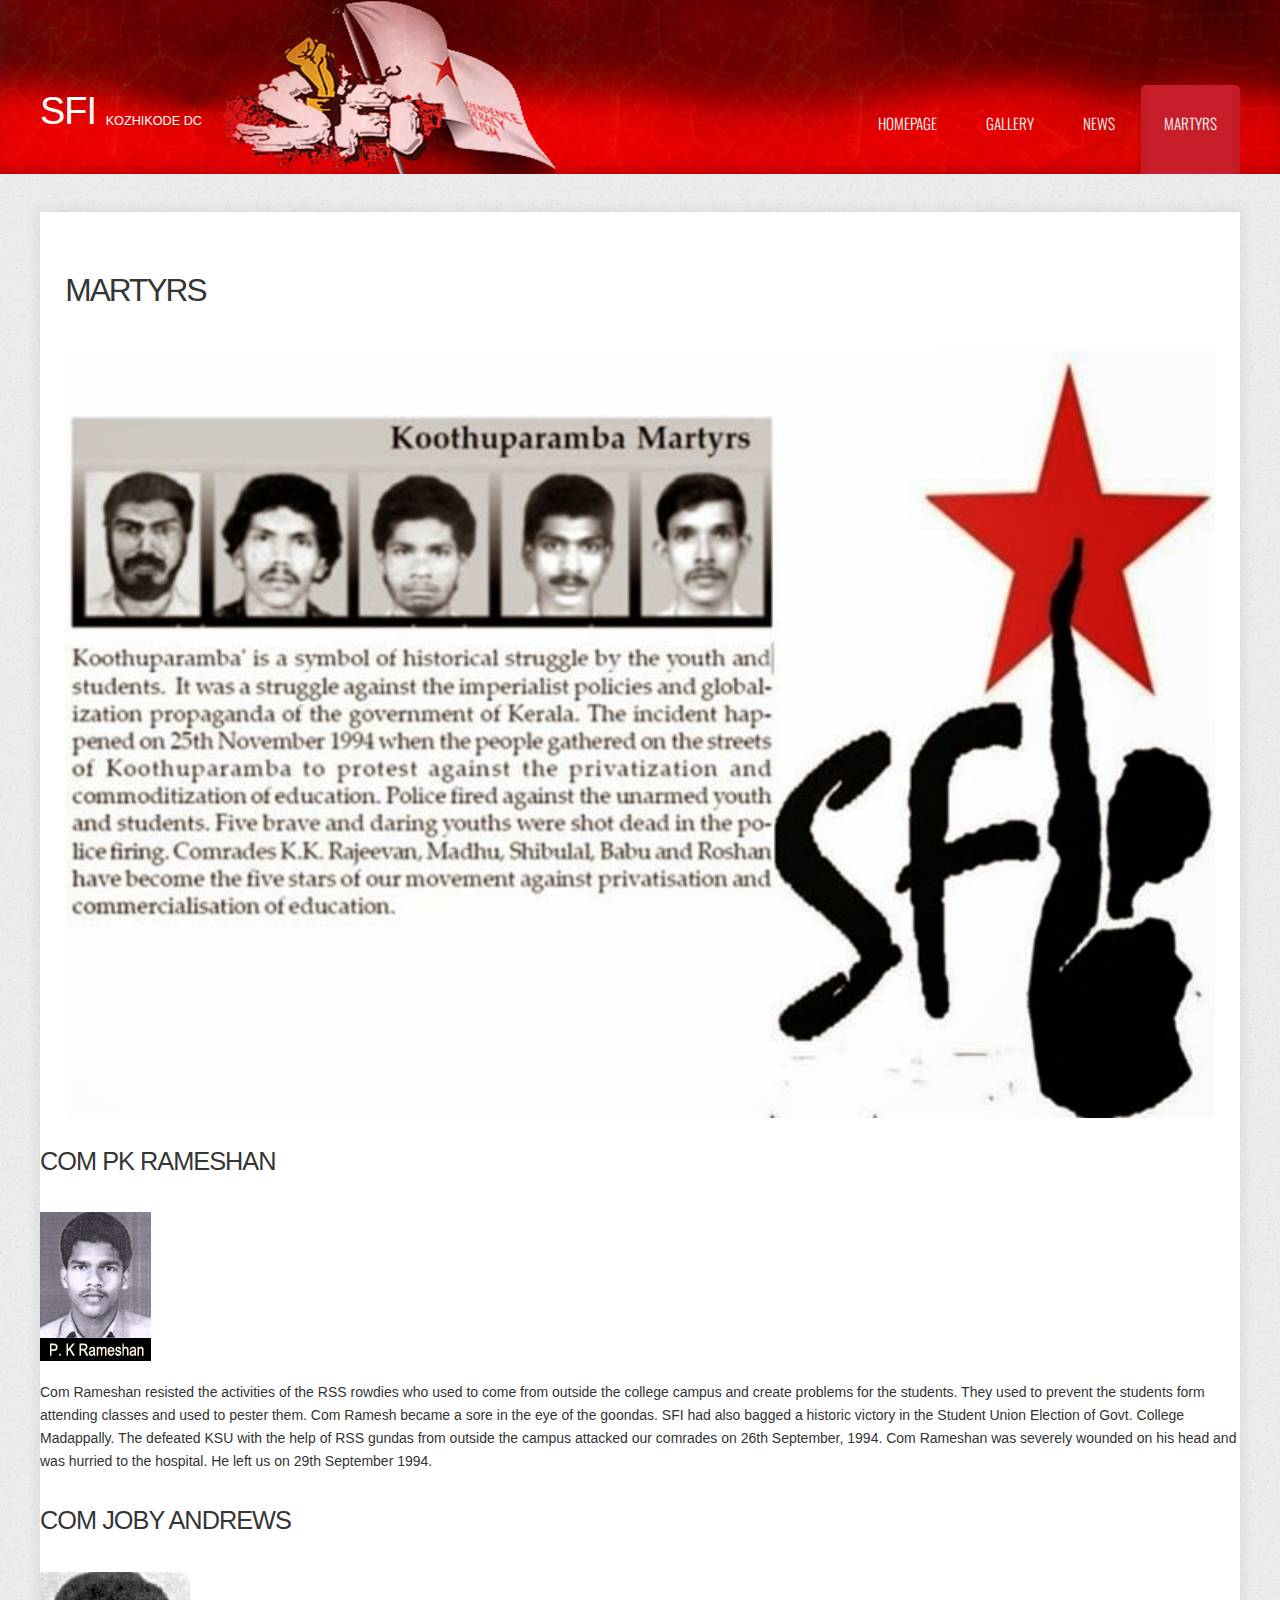
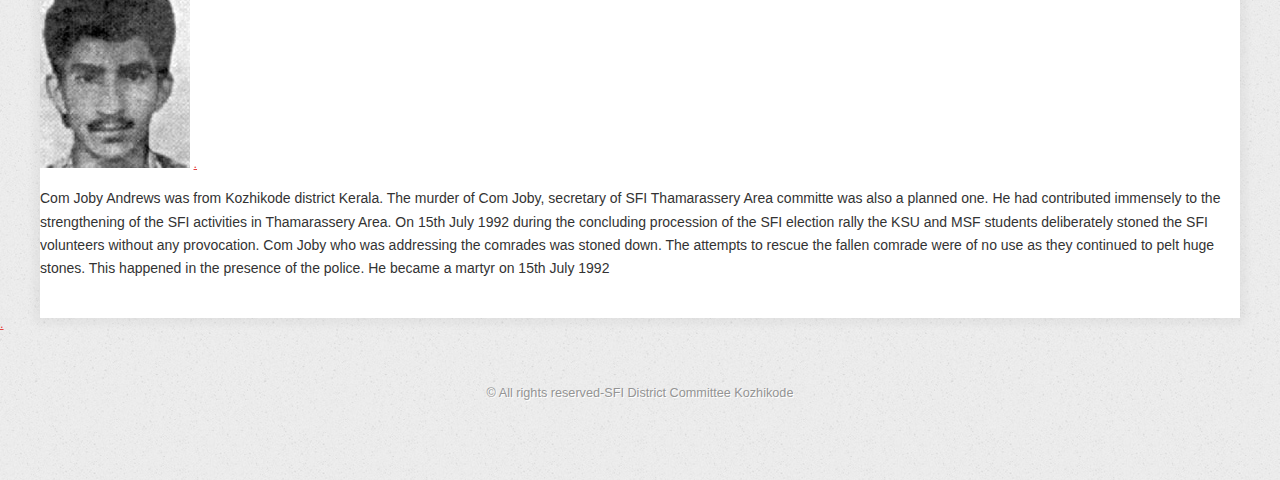
<file: heavyindustry/onecolumn.html>
<!DOCTYPE HTML>
<html>
<head>
<title>SFI</title>
<meta charset="utf-8">
<noscript>
<link rel="stylesheet" href="css/5grid/core.css">
<link rel="stylesheet" href="css/5grid/core-desktop.css">
<link rel="stylesheet" href="css/5grid/core-1200px.css">
<link rel="stylesheet" href="css/5grid/core-noscript.css">
<link rel="stylesheet" href="css/style.css">
<link rel="stylesheet" href="css/style-desktop.css">
</noscript>
<script src="css/5grid/jquery.js"></script>
<script src="css/5grid/init.js?use=mobile,desktop,1000px&amp;mobileUI=1&amp;mobileUI.theme=none"></script>
<!--[if IE 9]>
<link rel="stylesheet" href="css/style-ie9.css">
<![endif]-->
</head>
<body class="no-sidebar">
<div id="header-wrapper">
  <header id="header">
    <div class="5grid-layout">
      <div class="row">
        <div class="5u" id="logo">
          <h1><a href="#" class="mobileUI-site-name">SFI</a></h1>
          <p>KOZHIKODE DC</p>
        </div>
        <div class="7u" id="menu">
          <nav class="mobileUI-site-nav">
            <ul>
              <li><a href="index.html">Homepage</a></li>
              <li><a href="twocolumn1.html">GALLERY</a></li>
              <li><a href="twocolumn2.html">news</a></li>
              <li class="current_page_item"><a href="onecolumn.html">MARTYRS</a></li>
            </ul>
          </nav>
        </div>
      </div>
    </div>
  </header>
</div>
<div id="wrapper" class="5grid-layout">
<div id="page" class="row">
    <div id="content" class="12u">
      <section>
        <h2>MARTYRS</h2>
        <p><a href="#"><img src="images/martys.jpg" alt=""></a></p>
</section>
    </div>
  </div>
  <h2>COM PK RAMESHAN</h2>
  <p><img src="images/PK-Rameshan.jpg">&nbsp;</p>
  <p><span style="font-variant-ligatures:normal; font-variant-caps:normal; letter-spacing:normal; orphans:2; text-align:start; text-indent:0px; text-transform:none; white-space:normal; widows:2; word-spacing:0px; -webkit-text-stroke-width:0px; background-color:rgb(255, 255, 255); text-decoration-style:initial; text-decoration-color:initial; display:inline !important; float:none; font-family:Arial, sans-serif; font-size:14px; color:rgb(51, 51, 51); font-style:normal; font-weight:400; ">Com Rameshan resisted the activities of the RSS rowdies who used to come from outside the college campus and create problems for the students. They used to prevent the students form attending classes and used to pester them. Com Ramesh became a sore in the eye of the goondas. SFI had also bagged a historic victory in the Student Union Election of Govt. College Madappally. The defeated KSU with the help of RSS gundas from outside the campus attacked our comrades on 26th September, 1994. Com Rameshan was severely wounded on his head and was hurried to the hospital. He left us on 29th September 1994.</span></p>
  <p>&nbsp;</p>
  <h2>COM JOBY ANDREWS</h2>
  <p><img src="images/joby.jpg">
<a href="#">. </a></p><p><span style="font-variant-ligatures:normal; font-variant-caps:normal; letter-spacing:normal; orphans:2; text-align:start; text-indent:0px; text-transform:none; white-space:normal; widows:2; word-spacing:0px; -webkit-text-stroke-width:0px; background-color:rgb(255, 255, 255); text-decoration-style:initial; text-decoration-color:initial; display:inline !important; float:none; font-family:Arial, sans-serif; font-size:14px; color:rgb(51, 51, 51); font-style:normal; font-weight:400; ">Com Joby Andrews was from Kozhikode district Kerala. The murder of Com Joby, secretary of SFI Thamarassery Area committe was also a planned one. He had contributed immensely to the strengthening of the SFI activities in Thamarassery Area. On 15th July 1992 during the concluding procession of the SFI election rally the KSU and MSF students deliberately stoned the SFI volunteers without any provocation. Com Joby who was addressing the comrades was stoned down. The attempts to rescue the fallen comrade were of no use as they continued to pelt huge stones. This happened in the presence of the police. He became a martyr on 15th July 1992
	</span></p></div>
<a href="#">. </a></div>
<span class="5grid-layout"></span>
<div class="5grid-layout" id="copyright">
  <div class="row">
    <div class="12u">
      <p>&copy;  All rights reserved-SFI District Committee Kozhikode</a></p>
    </div>
  </div>
</div>
</body>
</html>
</file>
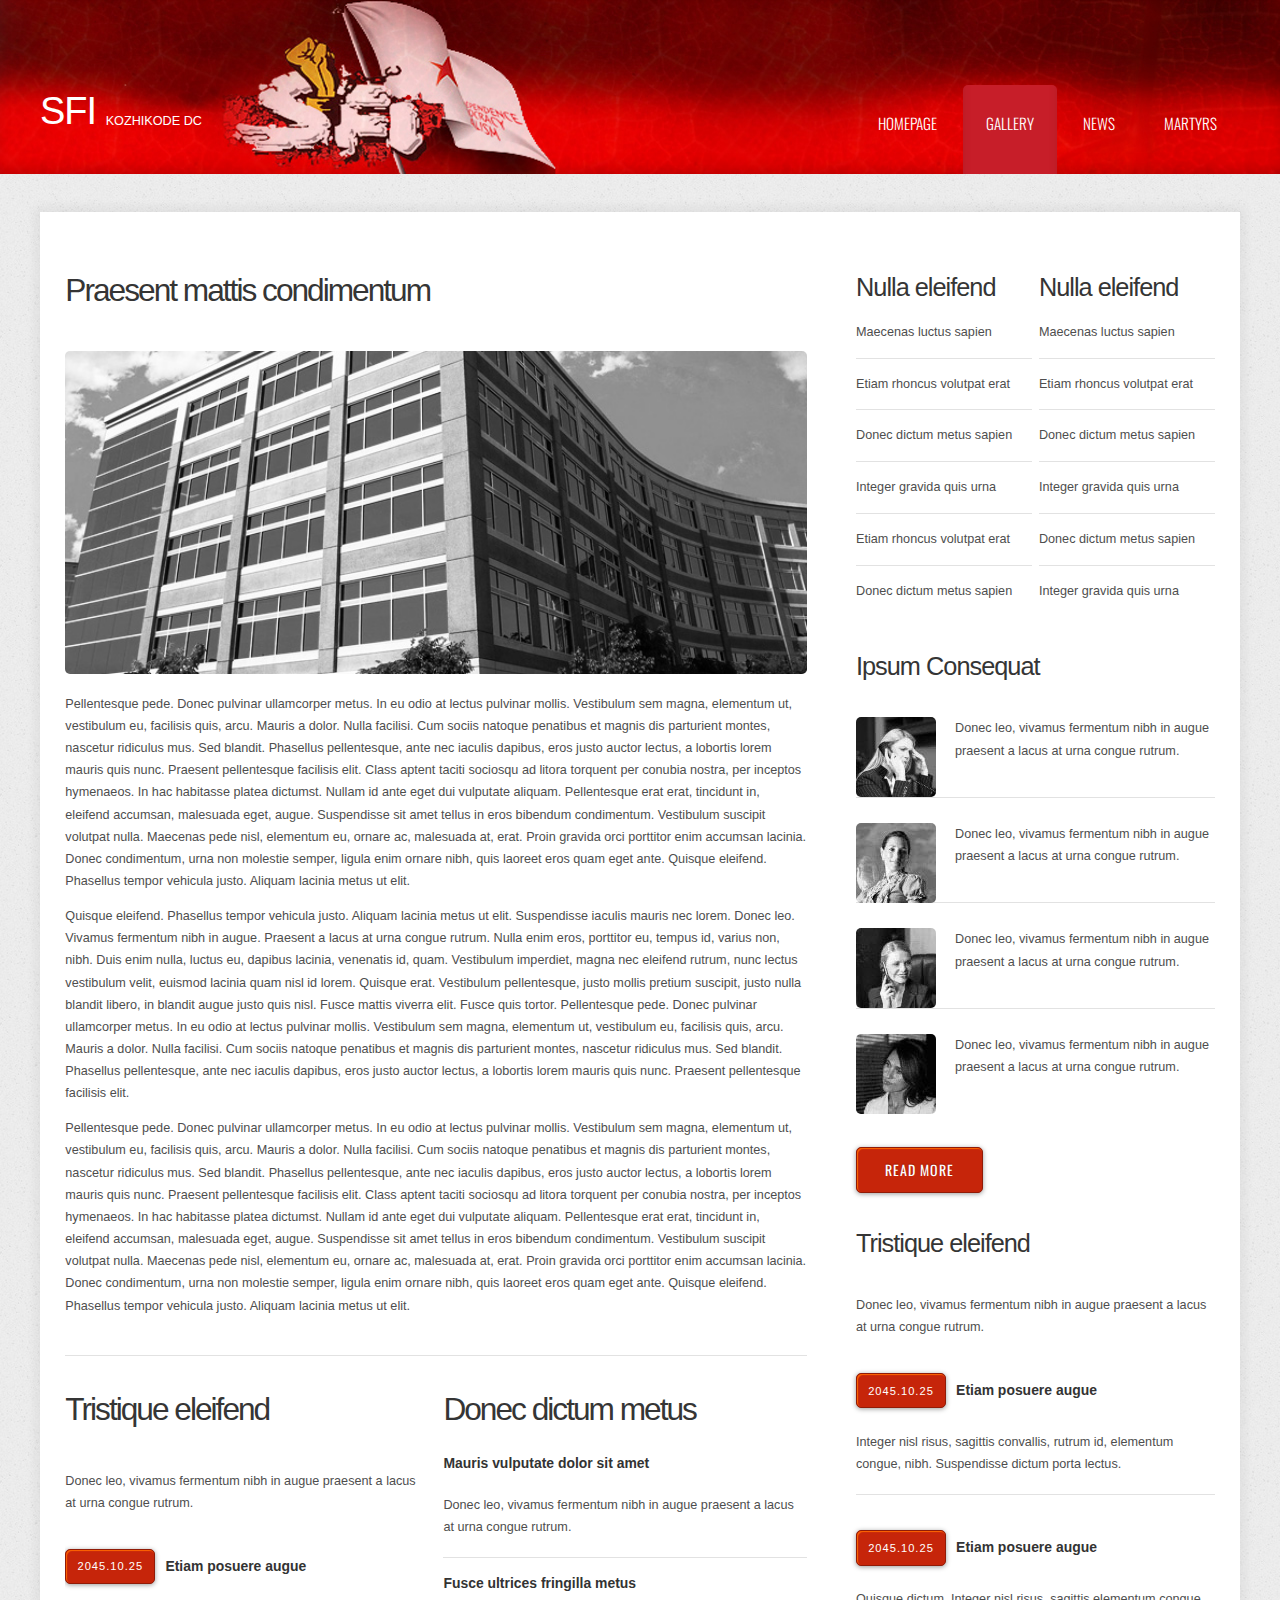
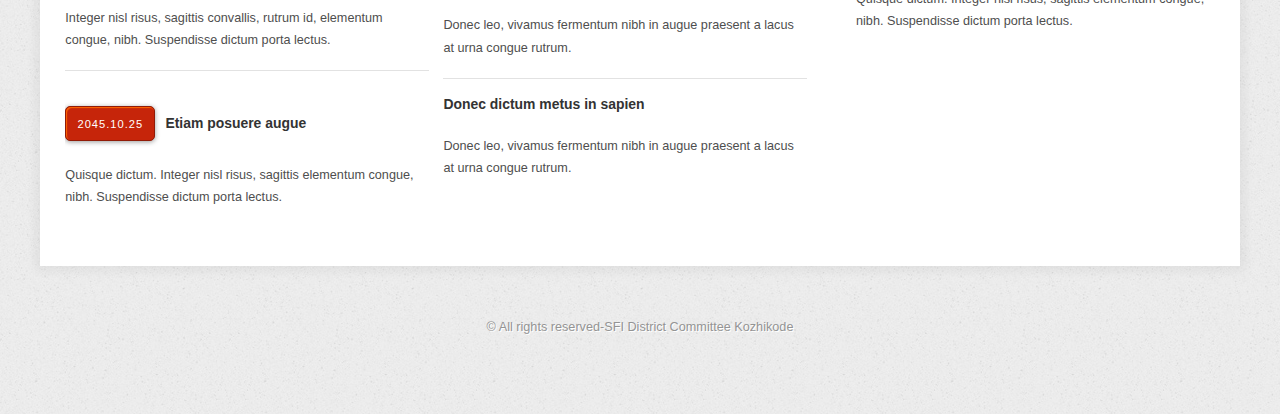
<file: heavyindustry/twocolumn1.html>
<!DOCTYPE HTML>
<html>
<head>
<title>SFI |GALLERY</title>
<meta charset="utf-8">
<noscript>
<link rel="stylesheet" href="../heavyindustry/css/5grid/core.css">
<link rel="stylesheet" href="../heavyindustry/css/5grid/core-desktop.css">
<link rel="stylesheet" href="../heavyindustry/css/5grid/core-1200px.css">
<link rel="stylesheet" href="../heavyindustry/css/5grid/core-noscript.css">
<link rel="stylesheet" href="../heavyindustry/css/style.css">
<link rel="stylesheet" href="../heavyindustry/css/style-desktop.css">
</noscript>
<script src="../heavyindustry/css/5grid/jquery.js"></script>
<script src="../heavyindustry/css/5grid/init.js?use=mobile,desktop,1000px&mobileUI=1&mobileUI.theme=none"></script>
<!--[if IE 9]>
<link rel="stylesheet" href="css/style-ie9.css">
<![endif]-->
</head>
<body class="right-sidebar">
<div id="header-wrapper">
  <header id="header">
    <div class="5grid-layout">
      <div class="row">
        <div class="5u" id="logo">
          <h1><a href="#" class="mobileUI-site-name">SFI</a></h1>
          <p>KOZHIKODE DC</p>
        </div>
        <div class="7u" id="menu">
          <nav class="mobileUI-site-nav">
            <ul>
              <li><a href="../heavyindustry/index.html">Homepage</a></li>
              <li class="current_page_item"><a href="../heavyindustry/twocolumn1.html">GALLERY</a></li>
              <li><a href="../heavyindustry/twocolumn2.html">NEWS</a></li>
              <li><a href="../heavyindustry/onecolumn.html">MARTYRS</a></li>
            </ul>
          </nav>
        </div>
      </div>
    </div>
  </header>
</div>
<div id="wrapper" class="5grid-layout">
  <div id="page" class="row">
    <div id="content" class="8u">
      <section>
        <h2>Praesent mattis condimentum</h2>
        <p><a href="#"><img src="../heavyindustry/images/pics02.jpg" alt=""></a></p>
        <p>Pellentesque pede. Donec pulvinar ullamcorper metus. In eu odio at lectus pulvinar mollis. Vestibulum sem magna, elementum ut, vestibulum eu, facilisis quis, arcu. Mauris a dolor. Nulla facilisi. Cum sociis natoque penatibus et magnis dis parturient montes, nascetur ridiculus mus. Sed blandit. Phasellus pellentesque, ante nec iaculis dapibus, eros justo auctor lectus, a lobortis lorem mauris quis nunc. Praesent pellentesque facilisis elit. Class aptent taciti sociosqu ad litora torquent per conubia nostra, per inceptos hymenaeos. In hac habitasse platea dictumst. Nullam id ante eget dui vulputate aliquam. Pellentesque erat erat, tincidunt in, eleifend accumsan, malesuada eget, augue. Suspendisse sit amet tellus in eros bibendum condimentum. Vestibulum suscipit volutpat nulla. Maecenas pede nisl, elementum eu, ornare ac, malesuada at, erat. Proin gravida orci porttitor enim accumsan lacinia. Donec condimentum, urna non molestie semper, ligula enim ornare nibh, quis laoreet eros quam eget ante. Quisque eleifend. Phasellus tempor vehicula justo. Aliquam lacinia metus ut elit.</p>
        <p>Quisque eleifend. Phasellus tempor vehicula justo. Aliquam lacinia metus ut elit. Suspendisse iaculis mauris nec lorem. Donec leo. Vivamus fermentum nibh in augue. Praesent a lacus at urna congue rutrum. Nulla enim eros, porttitor eu, tempus id, varius non, nibh. Duis enim nulla, luctus eu, dapibus lacinia, venenatis id, quam. Vestibulum imperdiet, magna nec eleifend rutrum, nunc lectus vestibulum velit, euismod lacinia quam nisl id lorem. Quisque erat. Vestibulum pellentesque, justo mollis pretium suscipit, justo nulla blandit libero, in blandit augue justo quis nisl. Fusce mattis viverra elit. Fusce quis tortor. Pellentesque pede. Donec pulvinar ullamcorper metus. In eu odio at lectus pulvinar mollis. Vestibulum sem magna, elementum ut, vestibulum eu, facilisis quis, arcu. Mauris a dolor. Nulla facilisi. Cum sociis natoque penatibus et magnis dis parturient montes, nascetur ridiculus mus. Sed blandit. Phasellus pellentesque, ante nec iaculis dapibus, eros justo auctor lectus, a lobortis lorem mauris quis nunc. Praesent pellentesque facilisis elit.</p>
        <p>Pellentesque pede. Donec pulvinar ullamcorper metus. In eu odio at lectus pulvinar mollis. Vestibulum sem magna, elementum ut, vestibulum eu, facilisis quis, arcu. Mauris a dolor. Nulla facilisi. Cum sociis natoque penatibus et magnis dis parturient montes, nascetur ridiculus mus. Sed blandit. Phasellus pellentesque, ante nec iaculis dapibus, eros justo auctor lectus, a lobortis lorem mauris quis nunc. Praesent pellentesque facilisis elit. Class aptent taciti sociosqu ad litora torquent per conubia nostra, per inceptos hymenaeos. In hac habitasse platea dictumst. Nullam id ante eget dui vulputate aliquam. Pellentesque erat erat, tincidunt in, eleifend accumsan, malesuada eget, augue. Suspendisse sit amet tellus in eros bibendum condimentum. Vestibulum suscipit volutpat nulla. Maecenas pede nisl, elementum eu, ornare ac, malesuada at, erat. Proin gravida orci porttitor enim accumsan lacinia. Donec condimentum, urna non molestie semper, ligula enim ornare nibh, quis laoreet eros quam eget ante. Quisque eleifend. Phasellus tempor vehicula justo. Aliquam lacinia metus ut elit.</p>
      </section>
      <section>
        <div id="two-column" class="5grid">
          <div class="row">
            <div class="6u">
              <section>
                <h2>Tristique eleifend</h2>
                <p>Donec leo, vivamus fermentum nibh in augue praesent a lacus at urna congue rutrum.</p>
                <ul class="style3">
                  <li class="first">
                    <p><span class="date"><a href="#">2045.10.25</a></span><span class="heading-title">Etiam posuere augue</span></p>
                    <p><a href="#">Integer nisl risus, sagittis convallis, rutrum id, elementum congue, nibh. Suspendisse dictum porta lectus. </a></p>
                  </li>
                  <li>
                    <p><span class="date"><a href="#">2045.10.25</a></span><span class="heading-title">Etiam posuere augue</span></p>
                    <p><a href="#">Quisque dictum. Integer nisl risus, sagittis elementum congue, nibh. Suspendisse dictum porta lectus. </a></p>
                  </li>
                </ul>
              </section>
            </div>
            <div class="6u">
              <section>
                <h2>Donec dictum metus</h2>
                <ul class="style4">
                  <li class="first">
                    <h3>Mauris vulputate dolor sit amet</h3>
                    <p><a href="#">Donec leo, vivamus fermentum nibh in augue praesent a lacus at urna congue rutrum.</a></p>
                  </li>
                  <li>
                    <h3>Fusce ultrices fringilla metus</h3>
                    <p><a href="#">Donec leo, vivamus fermentum nibh in augue praesent a lacus at urna congue rutrum.</a></p>
                  </li>
                  <li>
                    <h3>Donec dictum metus in sapien</h3>
                    <p><a href="#">Donec leo, vivamus fermentum nibh in augue praesent a lacus at urna congue rutrum.</a></p>
                  </li>
                </ul>
              </section>
            </div>
          </div>
        </div>
      </section>
    </div>
    <div id="sidebar" class="4u">
      <section id="box1">
        <div class="5grid">
          <div class="row">
            <div class="6u">
              <section>
                <h2>Nulla eleifend</h2>
                <ul class="style4">
                  <li class="first"><a href="#">Maecenas luctus sapien</a></li>
                  <li><a href="#">Etiam rhoncus volutpat erat</a></li>
                  <li><a href="#">Donec dictum metus sapien</a></li>
                  <li><a href="#">Integer gravida quis urna</a></li>
                  <li><a href="#">Etiam rhoncus volutpat erat</a></li>
                  <li><a href="#">Donec dictum metus sapien</a></li>
                </ul>
              </section>
            </div>
            <div class="6u">
              <section>
                <h2>Nulla eleifend</h2>
                <ul class="style4">
                  <li class="first"><a href="#">Maecenas luctus sapien</a></li>
                  <li><a href="#">Etiam rhoncus volutpat erat</a></li>
                  <li><a href="#">Donec dictum metus sapien</a></li>
                  <li><a href="#">Integer gravida quis urna</a></li>
                  <li><a href="#">Donec dictum metus sapien</a></li>
                  <li><a href="#">Integer gravida quis urna</a></li>
                </ul>
              </section>
            </div>
          </div>
        </div>
      </section>
      <section id="box2">
        <h2>Ipsum Consequat</h2>
        <ul class="style2">
          <li class="first">
            <p><a href="#"><img src="../heavyindustry/images/pics07.jpg" alt="">Donec leo, vivamus fermentum nibh in augue praesent a lacus at urna congue rutrum. </a></p>
          </li>
          <li>
            <p><a href="#"><img src="../heavyindustry/images/pics08.jpg" alt="">Donec leo, vivamus fermentum nibh in augue praesent a lacus at urna congue rutrum. </a></p>
          </li>
          <li>
            <p><a href="#"><img src="../heavyindustry/images/pics09.jpg" alt="">Donec leo, vivamus fermentum nibh in augue praesent a lacus at urna congue rutrum. </a></p>
          </li>
          <li>
            <p><a href="#"><img src="../heavyindustry/images/pics10.jpg" alt="">Donec leo, vivamus fermentum nibh in augue praesent a lacus at urna congue rutrum. </a></p>
          </li>
        </ul>
        <p><a href="#" class="button"><span>Read More</span></a></p>
      </section>
      <section id="box3">
        <h2>Tristique eleifend</h2>
        <p>Donec leo, vivamus fermentum nibh in augue praesent a lacus at urna congue rutrum.</p>
        <ul class="style3">
          <li class="first">
            <p><span class="date"><a href="#">2045.10.25</a></span><span class="heading-title">Etiam posuere augue</span></p>
            <p><a href="#">Integer nisl risus, sagittis convallis, rutrum id, elementum congue, nibh. Suspendisse dictum porta lectus. </a></p>
          </li>
          <li>
            <p><span class="date"><a href="#">2045.10.25</a></span><span class="heading-title">Etiam posuere augue</span></p>
            <p><a href="#">Quisque dictum. Integer nisl risus, sagittis elementum congue, nibh. Suspendisse dictum porta lectus. </a></p>
          </li>
        </ul>
      </section>
    </div>
  </div>
</div>
<div class="5grid-layout" id="copyright">
  <div class="row">
    <div class="12u">
      <p>&copy; All rights reserved-SFI District Committee Kozhikode</p>
    </div>
  </div>
</div>
</body>
</html>
</file>
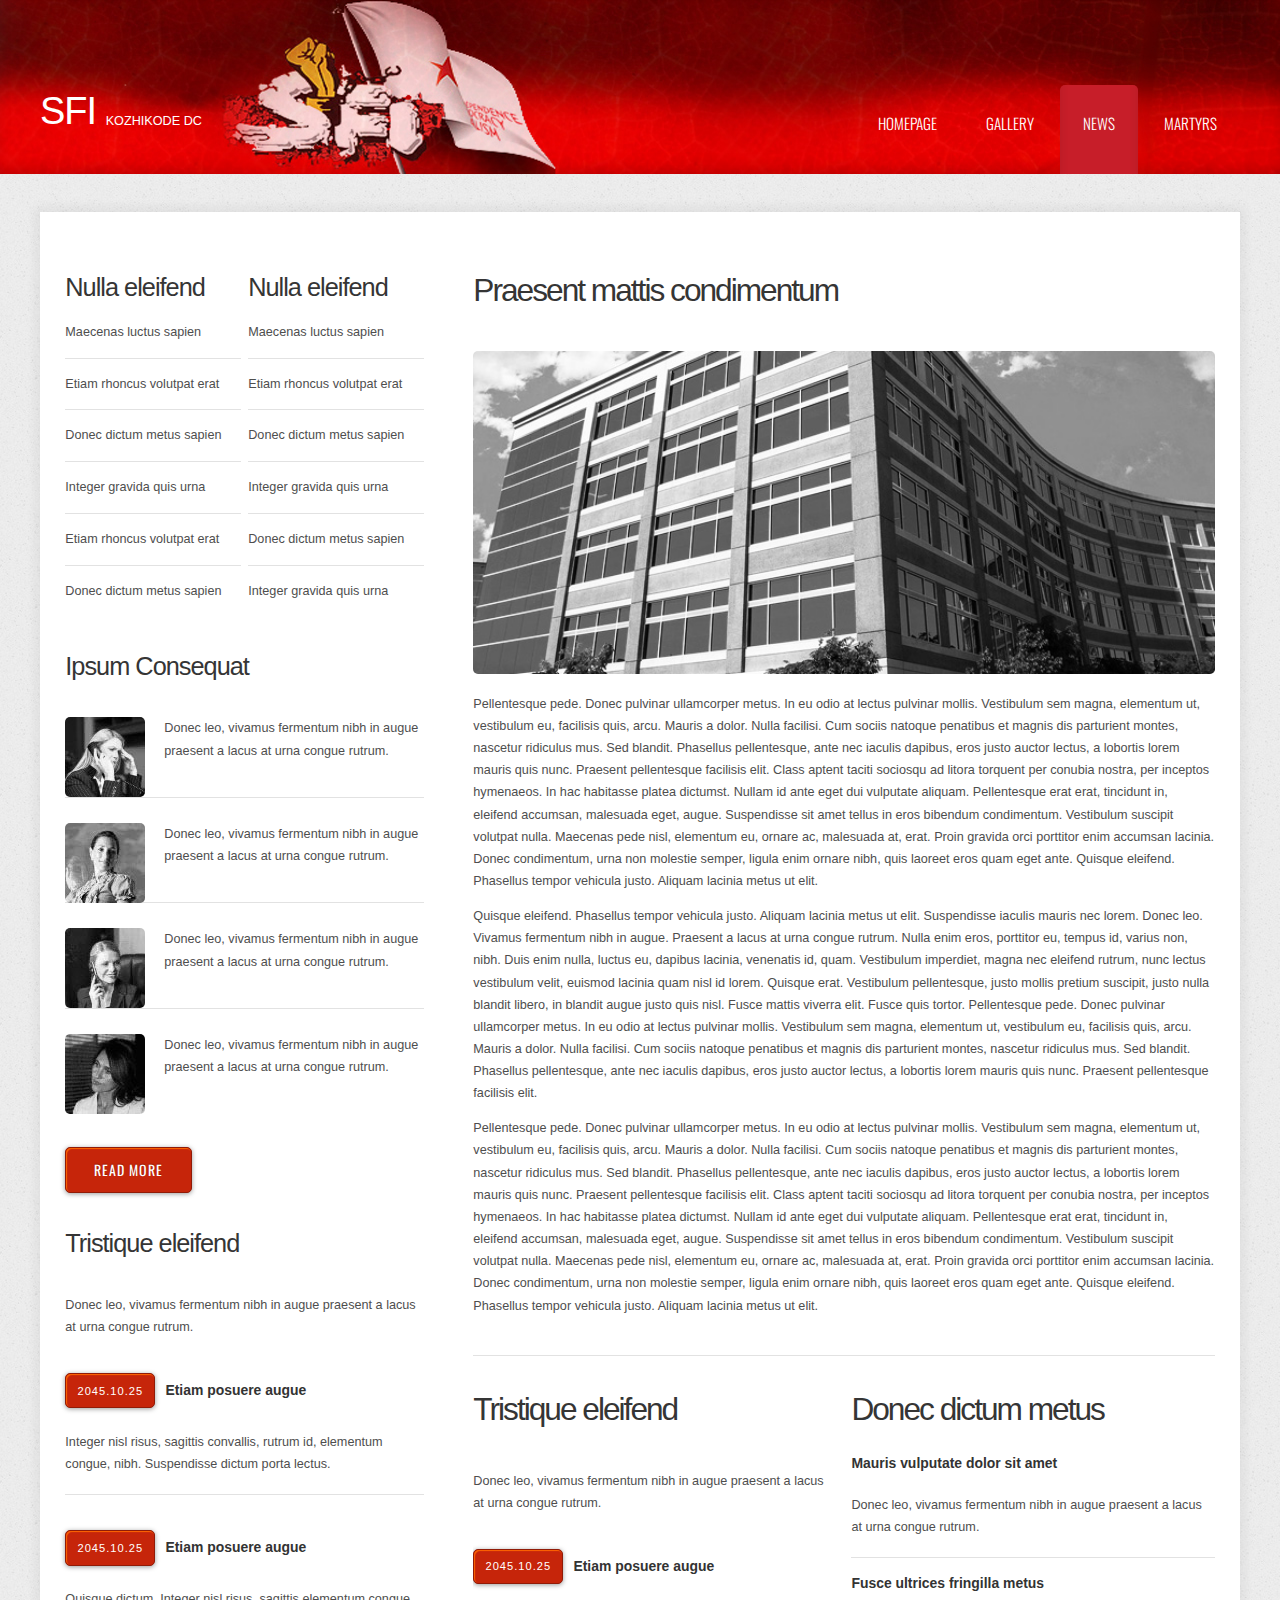
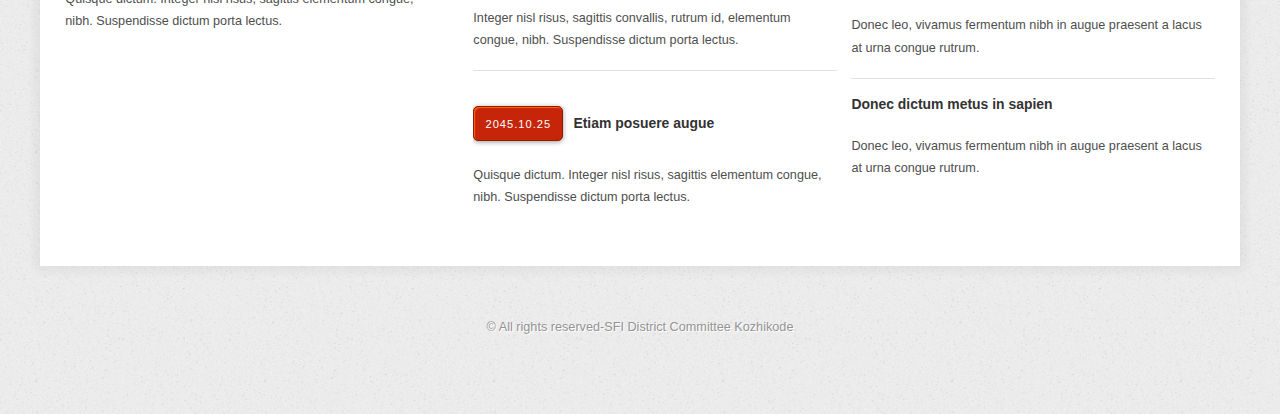
<file: heavyindustry/twocolumn2.html>
<!DOCTYPE HTML>
<html>
<head>
<title>HeavyIndustry | Two Column #2</title>
<meta charset="utf-8">
<noscript>
<link rel="stylesheet" href="css/5grid/core.css">
<link rel="stylesheet" href="css/5grid/core-desktop.css">
<link rel="stylesheet" href="css/5grid/core-1200px.css">
<link rel="stylesheet" href="css/5grid/core-noscript.css">
<link rel="stylesheet" href="css/style.css">
<link rel="stylesheet" href="css/style-desktop.css">
</noscript>
<script src="css/5grid/jquery.js"></script>
<script src="css/5grid/init.js?use=mobile,desktop,1000px&amp;mobileUI=1&amp;mobileUI.theme=none"></script>
<!--[if IE 9]>
<link rel="stylesheet" href="css/style-ie9.css">
<![endif]-->
</head>
<body class="left-sidebar">
<div id="header-wrapper">
  <header id="header">
    <div class="5grid-layout">
      <div class="row">
        <div class="5u" id="logo">
          <h1><a href="#" class="mobileUI-site-name">SFI</a></h1>
          <p>KOZHIKODE DC</p>
        </div>
        <div class="7u" id="menu">
          <nav class="mobileUI-site-nav">
            <ul>
              <li><a href="index.html">Homepage</a></li>
              <li><a href="twocolumn1.html">GALLERY</a></li>
              <li class="current_page_item"><a href="twocolumn2.html">news</a></li>
              <li><a href="onecolumn.html">MARTYRS</a></li>
            </ul>
          </nav>
        </div>
      </div>
    </div>
  </header>
</div>
<div id="wrapper" class="5grid-layout">
  <div id="page" class="row">
    <div id="sidebar" class="4u">
      <section id="box1">
        <div class="5grid">
          <div class="row">
            <div class="6u">
              <section>
                <h2>Nulla eleifend</h2>
                <ul class="style4">
                  <li class="first"><a href="#">Maecenas luctus sapien</a></li>
                  <li><a href="#">Etiam rhoncus volutpat erat</a></li>
                  <li><a href="#">Donec dictum metus sapien</a></li>
                  <li><a href="#">Integer gravida quis urna</a></li>
                  <li><a href="#">Etiam rhoncus volutpat erat</a></li>
                  <li><a href="#">Donec dictum metus sapien</a></li>
                </ul>
              </section>
            </div>
            <div class="6u">
              <section>
                <h2>Nulla eleifend</h2>
                <ul class="style4">
                  <li class="first"><a href="#">Maecenas luctus sapien</a></li>
                  <li><a href="#">Etiam rhoncus volutpat erat</a></li>
                  <li><a href="#">Donec dictum metus sapien</a></li>
                  <li><a href="#">Integer gravida quis urna</a></li>
                  <li><a href="#">Donec dictum metus sapien</a></li>
                  <li><a href="#">Integer gravida quis urna</a></li>
                </ul>
              </section>
            </div>
          </div>
        </div>
      </section>
      <section id="box2">
        <h2>Ipsum Consequat</h2>
        <ul class="style2">
          <li class="first">
            <p><a href="#"><img src="images/pics07.jpg" alt="">Donec leo, vivamus fermentum nibh in augue praesent a lacus at urna congue rutrum. </a></p>
          </li>
          <li>
            <p><a href="#"><img src="images/pics08.jpg" alt="">Donec leo, vivamus fermentum nibh in augue praesent a lacus at urna congue rutrum. </a></p>
          </li>
          <li>
            <p><a href="#"><img src="images/pics09.jpg" alt="">Donec leo, vivamus fermentum nibh in augue praesent a lacus at urna congue rutrum. </a></p>
          </li>
          <li>
            <p><a href="#"><img src="images/pics10.jpg" alt="">Donec leo, vivamus fermentum nibh in augue praesent a lacus at urna congue rutrum. </a></p>
          </li>
        </ul>
        <p><a href="#" class="button"><span>Read More</span></a></p>
      </section>
      <section id="box3">
        <h2>Tristique eleifend</h2>
        <p>Donec leo, vivamus fermentum nibh in augue praesent a lacus at urna congue rutrum.</p>
        <ul class="style3">
          <li class="first">
            <p><span class="date"><a href="#">2045.10.25</a></span><span class="heading-title">Etiam posuere augue</span></p>
            <p><a href="#">Integer nisl risus, sagittis convallis, rutrum id, elementum congue, nibh. Suspendisse dictum porta lectus. </a></p>
          </li>
          <li>
            <p><span class="date"><a href="#">2045.10.25</a></span><span class="heading-title">Etiam posuere augue</span></p>
            <p><a href="#">Quisque dictum. Integer nisl risus, sagittis elementum congue, nibh. Suspendisse dictum porta lectus. </a></p>
          </li>
        </ul>
      </section>
    </div>
    <div id="content" class="8u mobileUI-main-content">
      <section>
        <h2>Praesent mattis condimentum</h2>
        <p><a href="#"><img src="images/pics02.jpg" alt=""></a></p>
        <p>Pellentesque pede. Donec pulvinar ullamcorper metus. In eu odio at lectus pulvinar mollis. Vestibulum sem magna, elementum ut, vestibulum eu, facilisis quis, arcu. Mauris a dolor. Nulla facilisi. Cum sociis natoque penatibus et magnis dis parturient montes, nascetur ridiculus mus. Sed blandit. Phasellus pellentesque, ante nec iaculis dapibus, eros justo auctor lectus, a lobortis lorem mauris quis nunc. Praesent pellentesque facilisis elit. Class aptent taciti sociosqu ad litora torquent per conubia nostra, per inceptos hymenaeos. In hac habitasse platea dictumst. Nullam id ante eget dui vulputate aliquam. Pellentesque erat erat, tincidunt in, eleifend accumsan, malesuada eget, augue. Suspendisse sit amet tellus in eros bibendum condimentum. Vestibulum suscipit volutpat nulla. Maecenas pede nisl, elementum eu, ornare ac, malesuada at, erat. Proin gravida orci porttitor enim accumsan lacinia. Donec condimentum, urna non molestie semper, ligula enim ornare nibh, quis laoreet eros quam eget ante. Quisque eleifend. Phasellus tempor vehicula justo. Aliquam lacinia metus ut elit.</p>
        <p>Quisque eleifend. Phasellus tempor vehicula justo. Aliquam lacinia metus ut elit. Suspendisse iaculis mauris nec lorem. Donec leo. Vivamus fermentum nibh in augue. Praesent a lacus at urna congue rutrum. Nulla enim eros, porttitor eu, tempus id, varius non, nibh. Duis enim nulla, luctus eu, dapibus lacinia, venenatis id, quam. Vestibulum imperdiet, magna nec eleifend rutrum, nunc lectus vestibulum velit, euismod lacinia quam nisl id lorem. Quisque erat. Vestibulum pellentesque, justo mollis pretium suscipit, justo nulla blandit libero, in blandit augue justo quis nisl. Fusce mattis viverra elit. Fusce quis tortor. Pellentesque pede. Donec pulvinar ullamcorper metus. In eu odio at lectus pulvinar mollis. Vestibulum sem magna, elementum ut, vestibulum eu, facilisis quis, arcu. Mauris a dolor. Nulla facilisi. Cum sociis natoque penatibus et magnis dis parturient montes, nascetur ridiculus mus. Sed blandit. Phasellus pellentesque, ante nec iaculis dapibus, eros justo auctor lectus, a lobortis lorem mauris quis nunc. Praesent pellentesque facilisis elit.</p>
        <p>Pellentesque pede. Donec pulvinar ullamcorper metus. In eu odio at lectus pulvinar mollis. Vestibulum sem magna, elementum ut, vestibulum eu, facilisis quis, arcu. Mauris a dolor. Nulla facilisi. Cum sociis natoque penatibus et magnis dis parturient montes, nascetur ridiculus mus. Sed blandit. Phasellus pellentesque, ante nec iaculis dapibus, eros justo auctor lectus, a lobortis lorem mauris quis nunc. Praesent pellentesque facilisis elit. Class aptent taciti sociosqu ad litora torquent per conubia nostra, per inceptos hymenaeos. In hac habitasse platea dictumst. Nullam id ante eget dui vulputate aliquam. Pellentesque erat erat, tincidunt in, eleifend accumsan, malesuada eget, augue. Suspendisse sit amet tellus in eros bibendum condimentum. Vestibulum suscipit volutpat nulla. Maecenas pede nisl, elementum eu, ornare ac, malesuada at, erat. Proin gravida orci porttitor enim accumsan lacinia. Donec condimentum, urna non molestie semper, ligula enim ornare nibh, quis laoreet eros quam eget ante. Quisque eleifend. Phasellus tempor vehicula justo. Aliquam lacinia metus ut elit.</p>
      </section>
      <section>
        <div id="two-column" class="5grid">
          <div class="row">
            <div class="6u">
              <section>
                <h2>Tristique eleifend</h2>
                <p>Donec leo, vivamus fermentum nibh in augue praesent a lacus at urna congue rutrum.</p>
                <ul class="style3">
                  <li class="first">
                    <p><span class="date"><a href="#">2045.10.25</a></span><span class="heading-title">Etiam posuere augue</span></p>
                    <p><a href="#">Integer nisl risus, sagittis convallis, rutrum id, elementum congue, nibh. Suspendisse dictum porta lectus. </a></p>
                  </li>
                  <li>
                    <p><span class="date"><a href="#">2045.10.25</a></span><span class="heading-title">Etiam posuere augue</span></p>
                    <p><a href="#">Quisque dictum. Integer nisl risus, sagittis elementum congue, nibh. Suspendisse dictum porta lectus. </a></p>
                  </li>
                </ul>
              </section>
            </div>
            <div class="6u">
              <section>
                <h2>Donec dictum metus</h2>
                <ul class="style4">
                  <li class="first">
                    <h3>Mauris vulputate dolor sit amet</h3>
                    <p><a href="#">Donec leo, vivamus fermentum nibh in augue praesent a lacus at urna congue rutrum.</a></p>
                  </li>
                  <li>
                    <h3>Fusce ultrices fringilla metus</h3>
                    <p><a href="#">Donec leo, vivamus fermentum nibh in augue praesent a lacus at urna congue rutrum.</a></p>
                  </li>
                  <li>
                    <h3>Donec dictum metus in sapien</h3>
                    <p><a href="#">Donec leo, vivamus fermentum nibh in augue praesent a lacus at urna congue rutrum.</a></p>
                  </li>
                </ul>
              </section>
            </div>
          </div>
        </div>
      </section>
    </div>
  </div>
</div>
<div class="5grid-layout" id="copyright">
  <div class="row">
    <div class="12u">
      <p>&copy; All rights reserved-SFI District Committee Kozhikode</p>
    </div>
  </div>
</div>
</body>
</html>
</file>
<file: heavyindustry/css/5grid/core.css>
/*****************************************************************/
/* 5grid 0.4 by n33.co | MIT+GPLv2 license licensed              */
/* core.css: Core stylesheet                                     */
/*****************************************************************/

/**************************************************/
/* Resets (by meyerweb.com/eric/tools/css/reset/) */
/**************************************************/

	html, body, div, span, applet, object, iframe, h1, h2, h3, h4, h5, h6, p, blockquote, pre, a, abbr, acronym, address, big, cite, code, del, dfn, em, img, ins, kbd, q, s, samp, small, strike, strong, sub, sup, tt, var, b, u, i, center, dl, dt, dd, ol, ul, li, fieldset, form, label, legend, table, caption, tbody, tfoot, thead, tr, th, td, article, aside, canvas, details, embed, figure, figcaption, footer, header, hgroup, menu, nav, output, ruby, section, summary, time, mark, audio, video {
		margin: 0;
		padding: 0;
		border: 0;
		font-size: 100%;
		font: inherit;
		vertical-align: baseline;
	}

	article, aside, details, figcaption, figure, footer, header, hgroup, menu, nav, section {
		display: block;
	}

	body {
		line-height: 1;
	}

	ol, ul {
		list-style: none;
	}

	blockquote, q {
		quotes: none;
	}

	blockquote:before, blockquote:after, q:before, q:after {
		content: '';
		content: none;
	}

	table {
		border-collapse: collapse;
		border-spacing: 0;
	}

/*********************/
/* Grid              */
/*********************/

	.\35 grid .\31 2u { width: 100%; } .\35 grid .\31 1u { width: 91.5%; } .\35 grid .\31 0u { width: 83%; } .\35 grid .\39 u { width: 74.5%; } .\35 grid .\38 u { width: 66%; } .\35 grid .\37 u { width: 57.5%; } .\35 grid .\36 u { width: 49%; } .\35 grid .\35 u { width: 40.5%; } .\35 grid .\34 u { width: 32%; } .\35 grid .\33 u { width: 23.5%; } .\35 grid .\32 u { width: 15%; } .\35 grid .\31 u { width: 6.5%; }
	
	.\35 grid .\31 u, .\35 grid .\32 u, .\35 grid .\33 u, .\35 grid .\34 u, .\35 grid .\35 u, .\35 grid .\36 u, .\35 grid .\37 u, .\35 grid .\38 u, .\35 grid .\39 u, .\35 grid .\31 0u, .\35 grid .\31 1u, .\35 grid .\31 2u {
		margin: 1% 0 1% 2%;
		float: left;
	}

	.\35 grid:after {
		content: '';
		display: block;
		clear: both;
		height: 0;
	}

	.\35 grid-flush .\31 2u { width: 100% !important; } .\35 grid-flush .\31 1u { width: 91.6666666667% !important; } .\35 grid-flush .\31 0u { width: 83.3333333333% !important; } .\35 grid-flush .\39 u { width: 75% !important; } .\35 grid-flush .\38 u { width: 66.6666666667% !important; } .\35 grid-flush .\37 u { width: 58.3333333333% !important; } .\35 grid-flush .\36 u { width: 50% !important; } .\35 grid-flush .\35 u { width: 41.6666666667% !important; } .\35 grid-flush .\34 u { width: 33.3333333333% !important; } .\35 grid-flush .\33 u { width: 25% !important; } .\35 grid-flush .\32 u { width: 16.6666666667% !important; } .\35 grid-flush .\31 u { width: 8.3333333333% !important; }

	.\35 grid-flush .\31 u, .\35 grid-flush .\32 u, .\35 grid-flush .\33 u, .\35 grid-flush .\34 u, .\35 grid-flush .\35 u, .\35 grid-flush .\36 u, .\35 grid-flush .\37 u, .\35 grid-flush .\38 u, .\35 grid-flush .\39 u, .\35 grid-flush .\31 0u, .\35 grid-flush .\31 1u, .\35 grid-flush .\31 2u {
		margin: 0 !important;
	}

	.do-5grid .do-12u { width: 100%; } .do-5grid .do-11u { width: 91.5%; } .do-5grid .do-10u { width: 83%; } .do-5grid .do-9u { width: 74.5%; } .do-5grid .do-8u { width: 66%; } .do-5grid .do-7u { width: 57.5%; } .do-5grid .do-6u { width: 49%; } .do-5grid .do-5u { width: 40.5%; } .do-5grid .do-4u { width: 32%; } .do-5grid .do-3u { width: 23.5%; } .do-5grid .do-2u { width: 15%; } .do-5grid .do-1u { width: 6.5%; }
	
	.do-5grid .do-1u, .do-5grid .do-2u, .do-5grid .do-3u, .do-5grid .do-4u, .do-5grid .do-5u, .do-5grid .do-6u, .do-5grid .do-7u, .do-5grid .do-8u, .do-5grid .do-9u, .do-5grid .do-10u, .do-5grid .do-11u, .do-5grid .do-12u {
		margin: 1% 0 1% 2%;
		float: left;
	}

	.do-5grid:after {
		content: '';
		display: block;
		clear: both;
		height: 0;
	}

	.do-5grid-flush .do-12u { width: 100%; } .do-5grid-flush .do-11u { width: 91.6666666667%; } .do-5grid-flush .do-10u { width: 83.3333333333%; } .do-5grid-flush .do-9u { width: 75%; } .do-5grid-flush .do-8u { width: 66.6666666667%; } .do-5grid-flush .do-7u { width: 58.3333333333%; } .do-5grid-flush .do-6u { width: 50%; } .do-5grid-flush .do-5u { width: 41.6666666667%; } .do-5grid-flush .do-4u { width: 33.3333333333%; } .do-5grid-flush .do-3u { width: 25%; } .do-5grid-flush .do-2u { width: 16.6666666667%; } .do-5grid-flush .do-1u { width: 8.3333333333%; }

	.do-5grid-flush .do-1u, .do-5grid-flush .do-2u, .do-5grid-flush .do-3u, .do-5grid-flush .do-4u, .do-5grid-flush .do-5u, .do-5grid-flush .do-6u, .do-5grid-flush .do-7u, .do-5grid-flush .do-8u, .do-5grid-flush .do-9u, .do-5grid-flush .do-10u, .do-5grid-flush .do-11u, .do-5grid-flush .do-12u {
		margin: 0 !important;
	}

/*********************/
/* Mobile            */
/*********************/

	#mobileUI-site-titlebar {
		text-align: center;
	}
	
	#mobileUI-site-nav-opener {
		top: 0;
		left: 0;
	}
	
	#mobileUI-site-nav {
	}

		#mobileUI-site-nav-inner {
		}
	
		.mobileUI-site-nav-link {
			display: block;
		}
	
		.mobileUI-site-nav-link .indent-1 { display: inline-block; width: 1em; }
		.mobileUI-site-nav-link .indent-2 { display: inline-block; width: 2em; }
		.mobileUI-site-nav-link .indent-3 { display: inline-block; width: 3em; }
		.mobileUI-site-nav-link .indent-4 { display: inline-block; width: 4em; }
		.mobileUI-site-nav-link .indent-5 { display: inline-block; width: 5em; }
		.mobileUI-site-nav-link .indent-6 { display: inline-block; width: 6em; }
		.mobileUI-site-nav-link .indent-7 { display: inline-block; width: 7em; }
		.mobileUI-site-nav-link .indent-8 { display: inline-block; width: 8em; }
		.mobileUI-site-nav-link .indent-9 { display: inline-block; width: 9em; }
		.mobileUI-site-nav-link .indent-10 { display: inline-block; width: 10em; }
</file>
<file: heavyindustry/css/5grid/core-desktop.css>
/*****************************************************************/
/* 5grid 0.4 by n33.co | MIT+GPLv2 license licensed              */
/* core-desktop.css: Core (desktop) stylesheet                   */
/*****************************************************************/

.\35 grid .row:after { content: ''; display: block; clear: both; height: 0; } 
.\35 grid .row > :first-child { margin-left: 0; } 
.\35 grid .row:first-child > * { margin-top: 0; } 
.\35 grid .row:last-child > * { margin-bottom: 0; }
.\35 grid .offset-1u:first-child { margin-left: 8.5% !important; } 
.\35 grid .offset-2u:first-child { margin-left: 17% !important; } 
.\35 grid .offset-3u:first-child { margin-left: 25.5% !important; } 
.\35 grid .offset-4u:first-child { margin-left: 34% !important; } 
.\35 grid .offset-5u:first-child { margin-left: 42.5% !important; } 
.\35 grid .offset-6u:first-child { margin-left: 51% !important; } 
.\35 grid .offset-7u:first-child { margin-left: 59.5% !important; } 
.\35 grid .offset-8u:first-child { margin-left: 68% !important; } 
.\35 grid .offset-9u:first-child { margin-left: 76.5% !important; } 
.\35 grid .offset-10u:first-child { margin-left: 85% !important; } 
.\35 grid .offset-11u:first-child { margin-left: 93.5% !important; } 
.\35 grid .offset-1u { margin-left: 10.5% !important; } 
.\35 grid .offset-2u { margin-left: 19% !important; } 
.\35 grid .offset-3u { margin-left: 27.5% !important; } 
.\35 grid .offset-4u { margin-left: 36% !important; } 
.\35 grid .offset-5u { margin-left: 44.5% !important; } 
.\35 grid .offset-6u { margin-left: 53% !important; } 
.\35 grid .offset-7u { margin-left: 61.5% !important; } 
.\35 grid .offset-8u { margin-left: 70% !important; } 
.\35 grid .offset-9u { margin-left: 78.5% !important; } 
.\35 grid .offset-10u { margin-left: 87% !important; } 
.\35 grid .offset-11u { margin-left: 95.5% !important; }
</file>
<file: heavyindustry/css/5grid/core-1200px.css>
/*****************************************************************/
/* 5grid 0.4 by n33.co | MIT+GPLv2 license licensed              */
/* core-1200px.css: 1200px                                       */
/*****************************************************************/

/*********************/
/* 1200px            */
/*********************/

	.\35 grid-layout {
		width: 1200px;
		margin: 0 auto;
	}
</file>
<file: heavyindustry/css/5grid/core-noscript.css>
/*****************************************************************/
/* 5grid 0.4 by n33.co | MIT+GPLv2 license licensed              */
/* noscript-1000px.css: Kludgey noscript stylesheet              */
/*****************************************************************/

/*********************/
/* Base Grid         */
/*********************/

	.\35 grid-layout .\31 2u { width: 100%; } 
	.\35 grid-layout .\31 1u { width: 91.5%; } 
	.\35 grid-layout .\31 0u { width: 83%; } 
	.\35 grid-layout .\39 u { width: 74.5%; } 
	.\35 grid-layout .\38 u { width: 66%; }
	.\35 grid-layout .\37 u { width: 57.5%; } 
	.\35 grid-layout .\36 u { width: 49%; } 
	.\35 grid-layout .\35 u { width: 40.5%; } 
	.\35 grid-layout .\34 u { width: 32%; } 
	.\35 grid-layout .\33 u { width: 23.5%; } 
	.\35 grid-layout .\32 u { width: 15%; } 
	.\35 grid-layout .\31 u { width: 6.5%; }

	.\35 grid-layout .\31 u, .\35 grid-layout .\32 u, .\35 grid-layout .\33 u, .\35 grid-layout .\34 u, .\35 grid-layout .\35 u, .\35 grid-layout .\36 u, .\35 grid-layout .\37 u, .\35 grid-layout .\38 u, .\35 grid-layout .\39 u, .\35 grid-layout .\31 0u, .\35 grid-layout .\31 1u, .\35 grid-layout .\31 2u {
		margin: 1% 0 1% 2%;
		float: left;
	}

	.\35 grid-layout:after {
		content: '';
		display: block;
		clear: both;
		height: 0;
	}

/*********************/
/* Desktop           */
/*********************/

	.\35 grid-layout .row:after { content: ''; display: block; clear: both; height: 0; } 
	.\35 grid-layout .row > :first-child { margin-left: 0; } 
	.\35 grid-layout .row:first-child > * { margin-top: 0; } 
	.\35 grid-layout .row:last-child > * { margin-bottom: 0; }
	.\35 grid-layout .offset-1u:first-child { margin-left: 8.5% !important; } 
	.\35 grid-layout .offset-2u:first-child { margin-left: 17% !important; } 
	.\35 grid-layout .offset-3u:first-child { margin-left: 25.5% !important; } 
	.\35 grid-layout .offset-4u:first-child { margin-left: 34% !important; } 
	.\35 grid-layout .offset-5u:first-child { margin-left: 42.5% !important; } 
	.\35 grid-layout .offset-6u:first-child { margin-left: 51% !important; } 
	.\35 grid-layout .offset-7u:first-child { margin-left: 59.5% !important; } 
	.\35 grid-layout .offset-8u:first-child { margin-left: 68% !important; } 
	.\35 grid-layout .offset-9u:first-child { margin-left: 76.5% !important; } 
	.\35 grid-layout .offset-10u:first-child { margin-left: 85% !important; } 
	.\35 grid-layout .offset-11u:first-child { margin-left: 93.5% !important; } 
	.\35 grid-layout .offset-1u { margin-left: 10.5% !important; } 
	.\35 grid-layout .offset-2u { margin-left: 19% !important; } 
	.\35 grid-layout .offset-3u { margin-left: 27.5% !important; } 
	.\35 grid-layout .offset-4u { margin-left: 36% !important; } 
	.\35 grid-layout .offset-5u { margin-left: 44.5% !important; } 
	.\35 grid-layout .offset-6u { margin-left: 53% !important; } 
	.\35 grid-layout .offset-7u { margin-left: 61.5% !important; } 
	.\35 grid-layout .offset-8u { margin-left: 70% !important; } 
	.\35 grid-layout .offset-9u { margin-left: 78.5% !important; } 
	.\35 grid-layout .offset-10u { margin-left: 87% !important; } 
	.\35 grid-layout .offset-11u { margin-left: 95.5% !important; }
</file>
<file: heavyindustry/css/style.css>
@import url(http://fonts.googleapis.com/css?family=Archivo+Narrow:400,700);
@import url(http://fonts.googleapis.com/css?family=Oswald:400,300);

/*
	UntitledBusiness: A responsive HTML5 website template by HTML5Templates.com
	Released for free under the Creative Commons Attribution 3.0 license (html5templates.com/license)
	Visit http://html5templates.com for more great templates or follow us on Twitter @HTML5T
*/


/*********************************************************************************/
/* Global                                                                        */
/*********************************************************************************/

	html, body
	{
		height: 100%;
	}
	
	body
	{
		margin: 0em;
		padding: 0em;
		background: #ECECEC url(images/main-bg.jpg) repeat;
		font-family: 'Open Sans', sans-serif;
		font-size: 9.5pt;
		color: #4e4e4e;
	}
	
	h1, h2, h3 {
		padding: 0 0 1em 0;
		font-family: 'Open Sans', sans-serif;
		font-weight: 400;
		color: #353535;
	}
	
	h2
	{
		letter-spacing: -1px;
		font-size: 2.00em;
	}

	p, ol, ul
	{
		margin-top: 1em;
	}
	
	p
	{
		line-height: 1.75em;
	}
	
	a
	{
		text-decoration: underline;
		color: #E34040;
	}
	
	a:hover
	{
		text-decoration: none;
	}

/* List Style 1 */

	ul.style1
	{
	}
	
	ul.style1 li
	{
		padding: 0.75em 0 0.75em 0em;
		background: url(images/bullet-icon.png) no-repeat left 50%;
	}
	
	ul.style1 a
	{
		display: block;
		padding-left: 1.50em;
		text-decoration: none;
		color: #676767;
	}
	
	ul.style1 a:hover
	{
		text-decoration: underline;
	}

/* List Style 2 */

	ul.style2 {
		overflow: hidden;
		margin: 0em;
		padding: 0em;
		list-style: none;
	}
	
	ul.style2 li {
		padding: 1.00em 0em 2.75em 0em;
		border-top: 1px solid #E2E2E2;
	}
	
	ul.style2 a {
		text-decoration: none;
		color: #4e4e4e;
	}
	
	ul.style2 a:hover {
		text-decoration: underline;
	}
	
	
	ul.style2 img {
		float: left;
		margin-right: 1.5em;
		border-radius: 5px;
	}
	
	ul.style2 .first {
		padding-top: 0;
		border-top: none;
	}
	
/* List style 3 */

	ul.style3 {
		margin: 0em;
		padding: 0em 0em 0em 0em;
		list-style: none;
	}
	
	
	ul.style3 li {
		padding: 1.75em 0em 1.50em 0em;
		border-top: 1px solid #E2E2E2;
	}
	
	ul.style3 .heading-title {
		font-size: 1.10em;
		font-weight: bold;
		color: #333333;
	}
	
	ul.style3 .date {
		display: inline-block;
		margin: 0em 1em 1em 0em;
		text-transform: uppercase;
		font-size: .80em;
		background: #C6250A;
		border-radius: 5px;
		border: 1px solid #911B07;
		box-shadow: 0px 1px 5px rgba(0,0,0,.4);
		color: #FFFFFF;
	}
	
	ul.style3 .date a
	{
		display: inline-block;
		padding: .5em 1em;
		letter-spacing: 1px;
		border-radius: 5px;
		text-align: center;
		text-decoration: none;
		text-transform: uppercase;
		font-size: 1.10em;
		font-weight: 400;
		color: #FFFFFF;
		box-shadow: inset 1px 1px 1px #F60;
	}

	ul.style3 a 
	{
		text-decoration: none;
		color: #4e4e4e;
	}
	
	ul.style3 a:hover 
	{
		text-decoration: underline;
	}
	
	ul.style3 .first {
		border-top: none;
	}

/* List style 4 */

	ul.style4 {
		overflow: hidden;
		margin: 0em;
		padding: 0em;
		list-style: none;
	}
	
	ul.style4 li {
		padding: 1.50em 0em 1.50em 0em;
		border-top: 1px solid #E2E2E2;
	}
	
	ul.style4 a {
		text-decoration: none;
		color: #4e4e4e;
	}
	
	ul.style4 a:hover {
		text-decoration: underline;
	}
	
	ul.style4 h3
	{
		padding: 0 0 0.75em 0;
		font-size: 1.10em;
		font-weight: 700;
		color: #333;
	}
	
	
	ul.style4 .first {
		padding-top: 0;
		border-top: none;
	}

/* Button Style 1 */

	.button
	{
		display: inline-block;
		margin-top: 1.50em;
		background: #C6250A;
		border-radius: 5px;
		border: 1px solid #911B07;
		box-shadow: 0px 1px 5px rgba(0,0,0,.4);
		letter-spacing: 1px;
		text-align: center;
		text-decoration: none;
		text-shadow: 0 -1px 1px rgba(0,0,0,0.25);
		text-transform: uppercase;
		font-family: 'Oswald', sans-serif;
		font-size: 1.10em;
		font-weight: 400;
		color: #FFFFFF;
	}
	
	.button a
	{
		display: inline-block;
		padding: 0.75em 2.00em;
		border-radius: 5px;
		box-shadow: inset 1px 1px 1px #F60;
		text-decoration: none;
		color: #FFFFFF;
	}
	.button span
	{
		display: inline-block;
		padding: 0.75em 2.00em;
		border-radius: 5px;
		box-shadow: inset 1px 1px 1px #F60;
	}

/* Header Wrapper */

	#header-wrapper
	{
		overflow: hidden;
		height: 8em;
		margin-bottom: 3em;
		padding-top: 5.75em;
		background: #F62A2A url(images/header-wrapper-bg.jpg) no-repeat;
		box-shadow: inset 0 -10px 20px -10px rgba(0,0,0,.30);
	}

/* Page Wrapper */

	#wrapper
	{
		overflow: hidden;
		padding: 0em 0em 3em 0em;
		background: #FFFFFF;
		box-shadow: 0px 0px 10px 5px rgba(0, 0, 0, .05);
	}

/* Page */

	#page
	{
		overflow: hidden;
		padding: 5em 0em 0em 0em;
	}
	
	.homepage #page
	{
		padding: 3em 0em 0em 0em;
	}

/* Content */

	#content
	{
	}

	#content h2
	{
		letter-spacing: -2px;
		font-size: 2.50em;
	}

	#content section
	{
		padding: 0em 2em 0em 2em;
	}

	#content a img
	{
		display: block;
		width: 100%;
		margin-bottom: 1.50em;
		border-radius: 5px;
	}

/* Sidebar */

	#sidebar
	{
	}

	#sidebar #box1
	{
	}

	#sidebar #box2
	{
		padding: 3em 0em 0em 0em;
	}

/* Marketing */

	#marketing
	{
		overflow: hidden;
		padding: 2em 0em 0em 0em;
	}

	#marketing h2
	{
		margin: 0;
		padding: 0;
		text-transform: uppercase;
		font-size: 1.75em;
		font-weight: 700;
		color: #C6250A;
	}
	
	#marketing .subtitle
	{
		margin: 0 0 1em 0;
		padding: 0 0 1em 0;
		border-bottom: 1px solid #E2E2E2;
		text-transform: uppercase;
		font-size: 1.25em;
		font-weight: 400;
		color: #3D3D3D;
	}

	#marketing .box
	{
		padding: 0 2em;
	}

/* Two Column */

	#two-column
	{
		overflow: hidden;
		margin: 3em 0em 0em 0em;
		padding: 3em 0em 0em 0em;
		border-top: 1px solid #E2E2E2;
	}
	
	#two-column section
	{
		padding: 0em 0em 0em 0em !important;
	}

/* Three Column */

	#three-column
	{
		overflow: hidden;
		margin: 3em 0em 0em 0em;
		padding: 3em 0em 0em 0em;
		border-top: 1px solid #E2E2E2;
	}
	
	#three-column section
	{
		padding: 0em 0em 0em 0em !important;
	}

/* Banner */

	#banner
	{
	}

	#banner a img
	{
		display: block;
		width: 100%;
	}

/* Copyright */

	#copyright
	{
		overflow: hidden;
		padding: 3em 0em 6em 0em;
		background: /*url(images/img02.jpg)*/ repeat-x left top;
		text-shadow: 1px 1px 0px #FFFFFF;
	}
	
	#copyright p
	{
		text-align: center;
		font-size: 1em;
		color: #949494;
	}
	
	#copyright a
	{
		color: #949494;
	}
	
	#copyright a:hover
	{
		text-decoration: none;
}
</file>
<file: heavyindustry/css/style-desktop.css>
/*
	UntitledBusiness: A responsive HTML5 website template by HTML5Templates.com
	Released for free under the Creative Commons Attribution 3.0 license (html5templates.com/license)
	Visit http://html5templates.com for more great templates or follow us on Twitter @HTML5T
*/

/* Header */

#header {
	overflow: hidden;
}

/* Logo */

	#logo {
		overflow: hidden;
		height: 5.2em;
	}
	
	#logo h1 a {
		float: left;
		padding: 0.5em 0.25em 0em 0em;
		letter-spacing: -1px;
		text-decoration:none;
		text-transform: none;
		font-style: bold;
		font-family: Constantia, 'Lucida Bright', 'DejaVu Serif', !important;
		font-size: 3.00em;
		font-weight: 400;
		color: #FFFFFF;
	}
	
	#logo p {
		padding: 0.9em 0em 0em 0em;
		font-family: Baskerville, "Palatino Linotype",;
		font-size: 1em;
		font-style: normal;
		color: #FFFFFF;
	}

/* Menu */

	#menu {
		overflow: hidden;
		height: 8em;
	}
	
	#menu ul {
		float: right;
		text-align: center;
	}
	
	#menu li {
		display: inline-block;
	}
	
	#menu a {
		display: block;
		float: left;
		height: 6em;
		padding: 2.00em 1.5em 0em 1.5em;
		text-decoration: none;
		text-transform: uppercase;
		font-family: 'Oswald', sans-serif !important;
		font-size: 1.20em;
		font-weight: 300;
		color: #FFFFFF;
	}
	
	#menu .current_page_item {
	}
	
	#menu .current_page_item a {
		background: #C71E29;
		border-radius: 5px 5px 0px 0px;
		box-shadow: inset 0px -15px 10px 0px rgba(0,0,0,0.10);
		text-shadow: none;
	}
	
	#menu a:hover {
	}

/* Content */

	#content
	{
	}

	#content h2
	{
		letter-spacing: -2px;
		font-size: 2.50em;
	}

	#content section
	{
		padding: 0em 2em 0em 2em;
	}

	#content a img
	{
		display: block;
		width: 100%;
		margin-bottom: 1.50em;
		border-radius: 5px;
	}

/* Sidebar */

	#sidebar
	{
	}

	#sidebar section
	{
	}
	
	#sidebar #box1
	{
		padding: 0em 2em 0em 0em;
	}

	.left-sidebar #sidebar #box1
	{
		padding: 0em 0em 0em 2em;
	}

	#sidebar #box2
	{
		padding: 3em 2em 0em 0em;
	}

	.left-sidebar #sidebar #box2
	{
		padding: 3em 0em 0em 2em;
	}

	#sidebar #box3
	{
		padding: 3em 2em 0em 0em;
	}

	.left-sidebar #sidebar #box3
	{
		padding: 3em 0em 0em 2em;
	}

/* Three Column */

	#three-column
	{
	}
	
	#three-column section
	{
		padding: 0em 0em 0em 0em !important;
	}

	#three-column #column1
	{
		margin: 0em 0em 0em 2em;
	}

	#three-column #column2
	{
	}

	#three-column #column3
	{
		margin: 0em 2em 0em 0em;
	}
</file>
